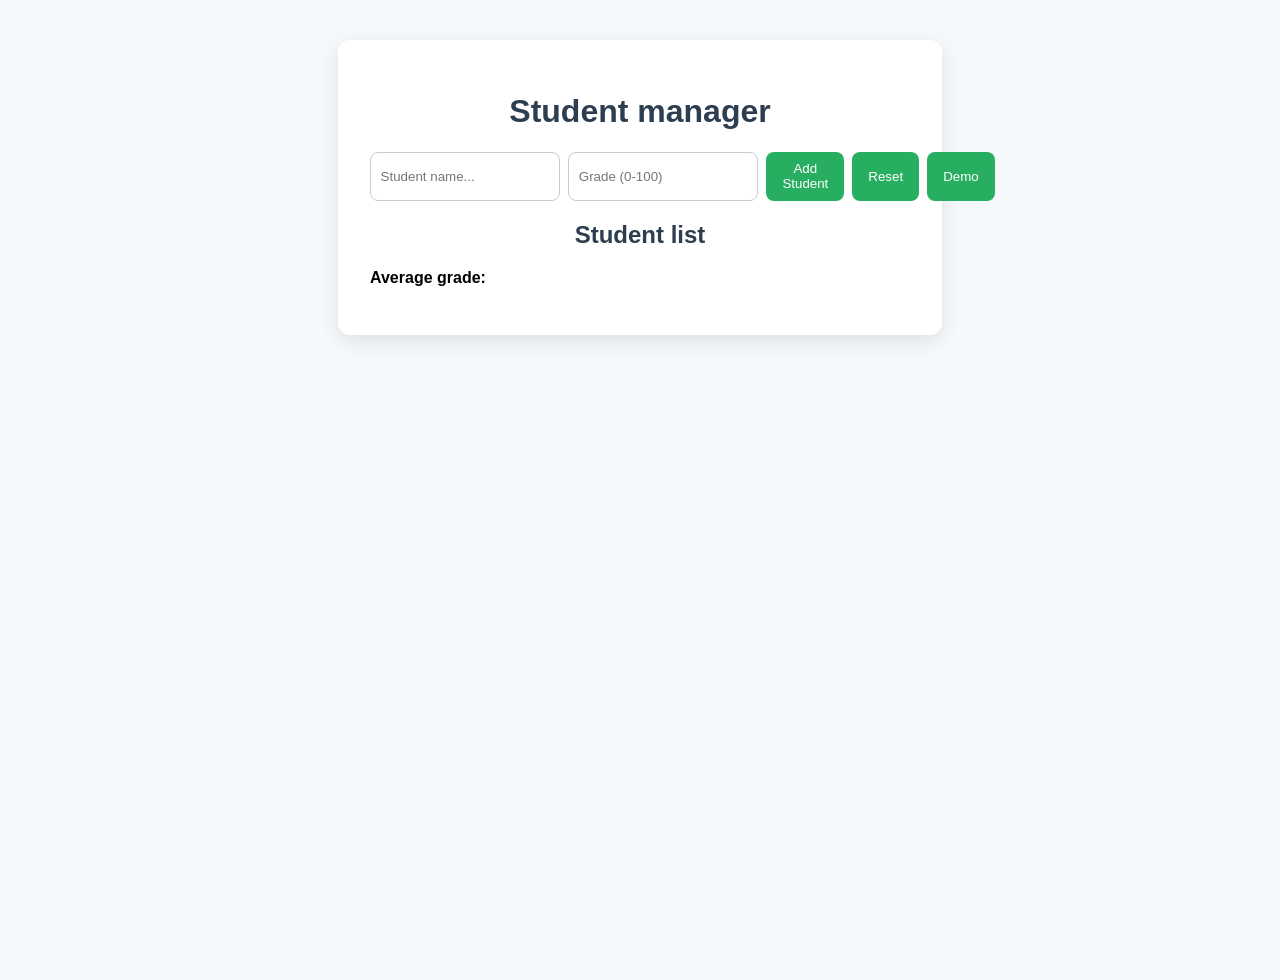
<file: 2026-student-manager/index.html>
<!DOCTYPE html>
<html lang="en">
  <head>
    <meta charset="UTF-8" />
    <meta name="viewport" content="width=device-width, initial-scale=1.0" />
    <title>Student manager</title>
    <link rel="stylesheet" href="styles.css" />
  </head>
  <body>
    <div class="container">
      <h1>Student manager</h1>
      <div class="student-input">
        <input type="text" id="studentInput" placeholder="Student name..." />
        <input type="number" id="gradeInput" placeholder="Grade (0-100)" />
        <button onclick="addStudent()">Add Student</button>
        <button onclick="resetAll()">Reset</button>
        <button onclick="seedDemo()">Demo</button>
      </div>
      <div class="results">
        <h2>Student list</h2>
        <ul id="studentList"></ul>
        <p id="averageDisplay">
          <strong>Average grade: <span id="averageValue"></span></strong>
        </p>
      </div>
    </div>
    <script src="main.js"></script>
  </body>
</html>
</file>
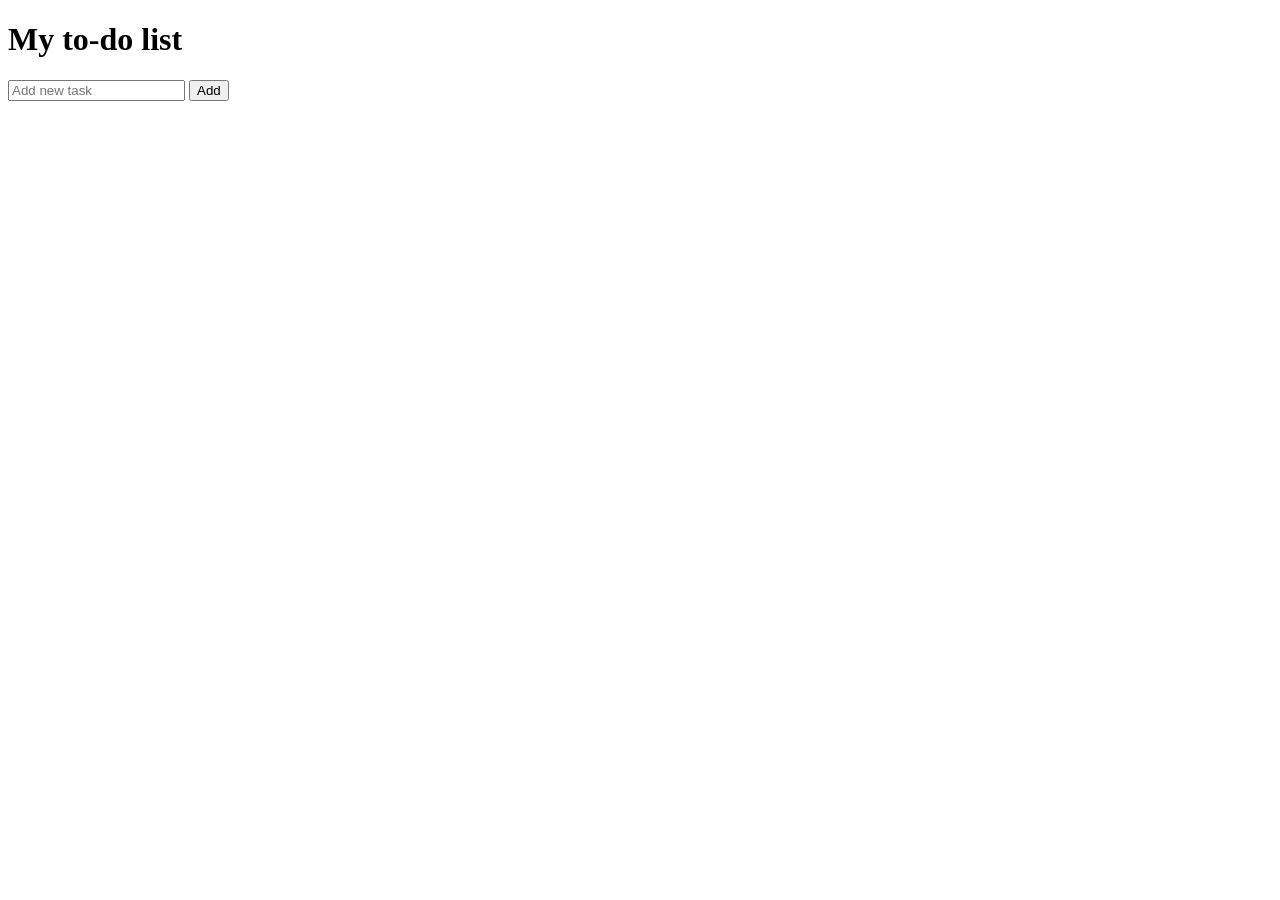
<file: 2026-todo-list/index.html>
<!DOCTYPE html>
<html lang="en">
  <head>
    <meta charset="UTF-8" />
    <meta name="viewport" content="width=device-width, initial-scale=1.0" />
    <title>To-do list</title>
    <link rel="stylesheet" href="styles.css" />
  </head>
  <body>
    <div class="container">
      <h1>My to-do list</h1>
      <div class="todo-input">
        <input type="text" id="taskInput" placeholder="Add new task" />
        <button class="inputButton" onclick="addTask()">Add</button>
        <label id="lblMessage"></label>
      </div>
      <label id="lblTaskMessage"></label>
      <ul id="taskList"></ul>
    </div>
    <script src="script.js"></script>
  </body>
</html>
</file>
<file: 2026-student-manager/styles.css>
body {
  background: #f6f9fc;
  font-family: "Segoe UI", sans-serif;
  display: flex;
  justify-content: center;
  align-items: flex-start;
  min-height: 100vh;
  padding: 2rem;
}

.container {
  background: white;
  padding: 2rem;
  border-radius: 12px;
  box-shadow: 0 6px 20px rgba(0, 0, 0, 0.1);
  width: 100%;
  max-width: 45%;
}

h1,
h2 {
  text-align: center;
  color: #2c3e50;
}

.student-input {
  display: flex;
  gap: 0.5rem;
  margin-bottom: 1rem;
}

.student-input input {
  flex: 1;
  padding: 0.6rem;
  border-radius: 8px;
  border: 1px solid #ccc;
}

.student-input button {
  padding: 0.6rem 1rem;
  background: #27ae60;
  color: white;
  border: none;
  border-radius: 8px;
  cursor: pointer;
}

ul#studentList {
  list-style: none;
  padding: 0;
}

ul#studentList li {
  padding: 0.7rem;
  margin-bottom: 0.5rem;
  border-radius: 8px;
  background: #ecf0f1;
  display: flex;
  justify-content: space-between;
  align-items: center;
}

.passed {
  color: #27ae60;
  font-weight: bold;
}

.failed {
  color: #e74c3c;
  font-weight: bold;
}
</file>
<file: 2026-todo-list/styles.css>
.task-completed{
    text-decoration: line-through;
    color: gray;
}

#lblMessage{
    color: green;
}

#lblTaskMessage, #lblMessage.fail{
    color: red;
}
</file>
